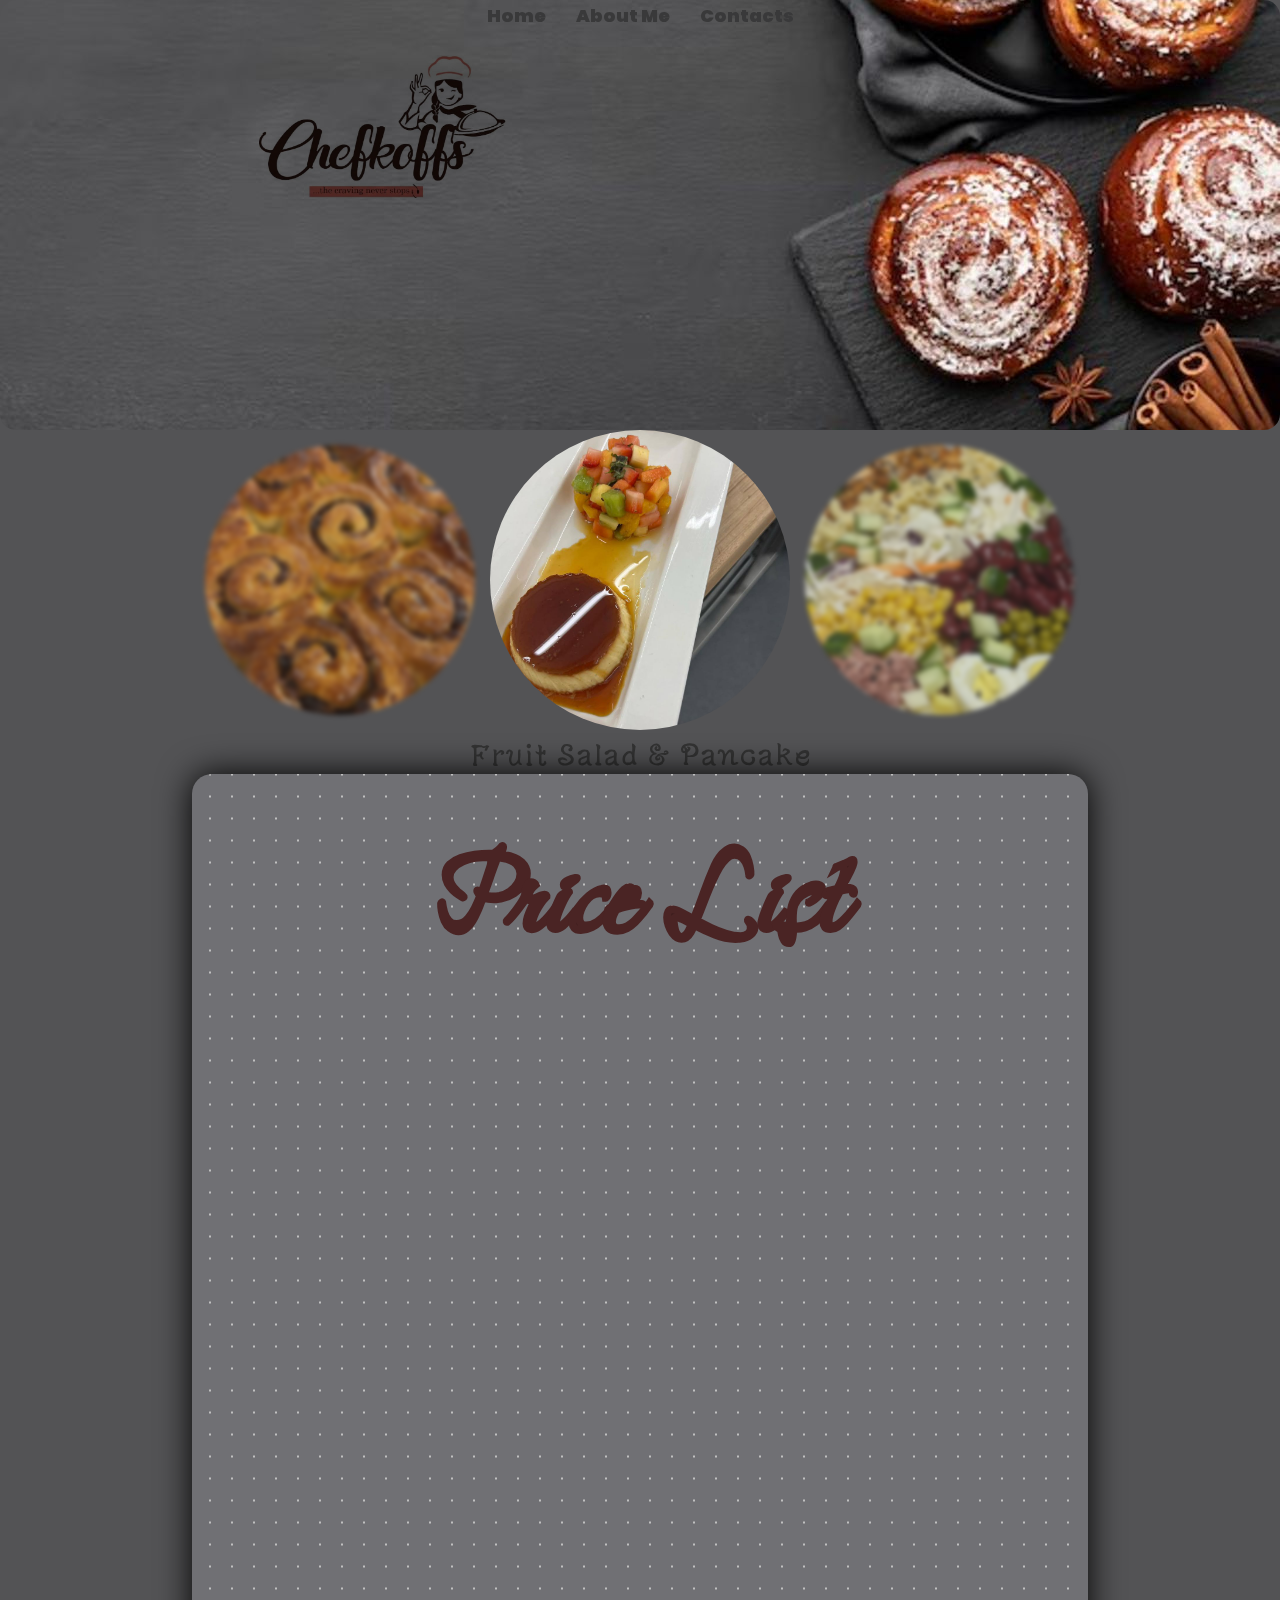
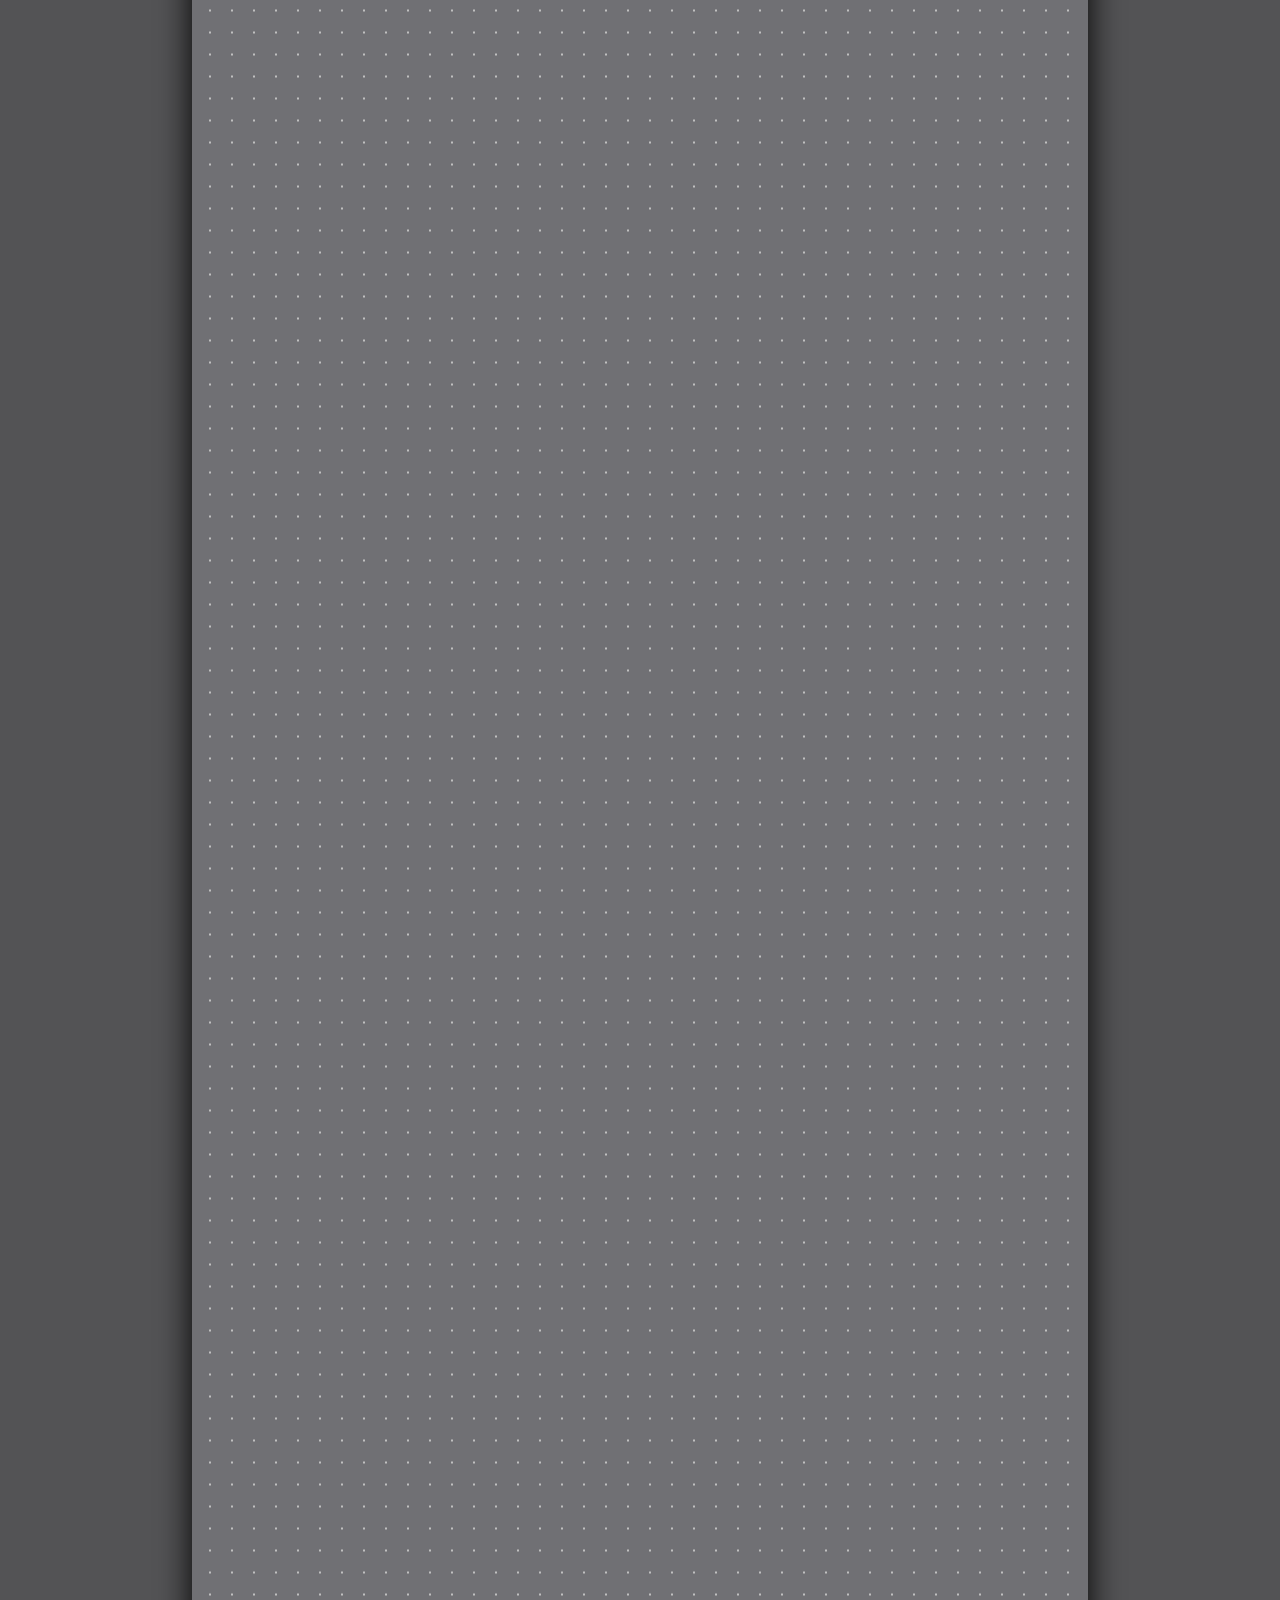
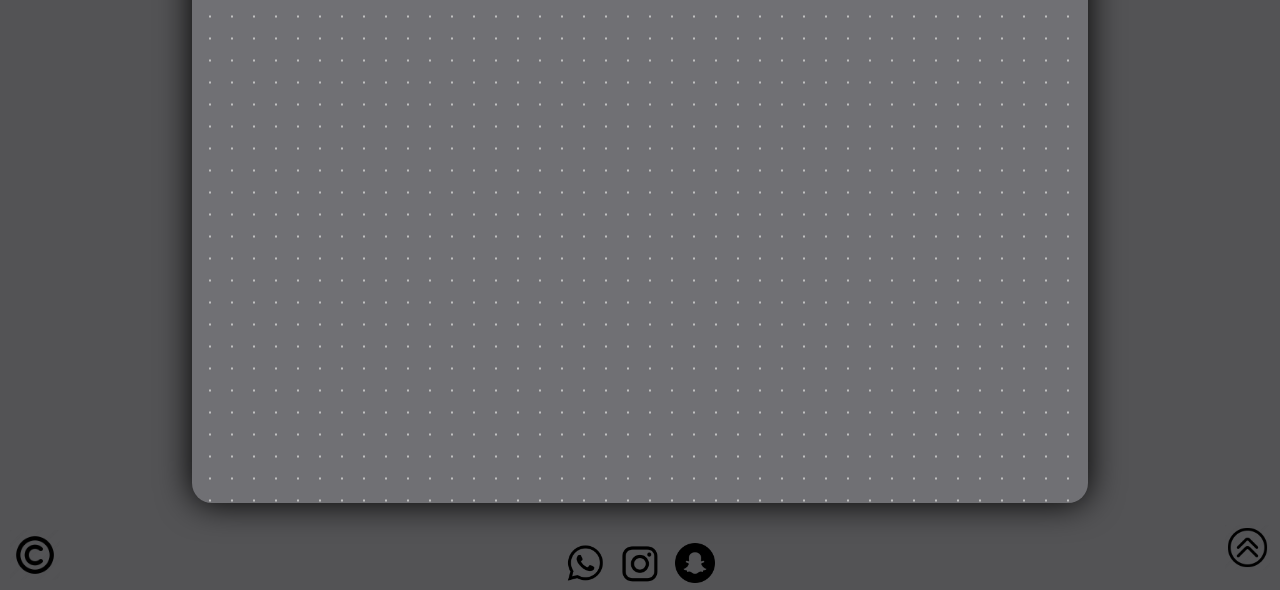
<file: index.html>
<!DOCTYPE html>
<html lang="en">
  <head>
    <meta charset="UTF-8" />
    <meta name="viewport" content="width=device-width, initial-scale=1.0" />
    <title>Chef Koffs</title>
    <link rel="stylesheet" href="design.css" />
    <script src="response.js" defer></script>
    <link rel="preconnect" href="https://fonts.googleapis.com" />
    <link rel="preconnect" href="https://fonts.gstatic.com" crossorigin />
    <link
      href="https://fonts.googleapis.com/css2?family=Poppins:wght@100;200;300;400;500;600;700;800;900&family=Shadows+Into+Light&family=Yuji+Mai&display=swap"
      rel="stylesheet"
    />
    <link rel="preconnect" href="https://fonts.googleapis.com">
<link rel="preconnect" href="https://fonts.gstatic.com" crossorigin>
<link href="https://fonts.googleapis.com/css2?family=Grey+Qo&family=Poppins:ital,wght@0,100;0,200;0,300;0,400;0,500;0,600;0,700;0,800;0,900;1,100;1,200;1,300;1,400;1,500;1,600;1,700;1,800;1,900&family=Shadows+Into+Light&family=Yuji+Mai&display=swap" rel="stylesheet">
  </head>
  <body>
    <div id="top_links" class="text-overlay">
      <a class="spacing" href="index.html">Home</a>
      <a class="spacing" href="about.html">About Me</a>
      <a id="rmv" class="spacing" href="#footer">Contacts</a>
    </div>

    <div id="ask"></div>

    <div id="logo"></div>
     
    <div id="pastry_hldr" class="slider">
      <div id="img_1" class="slide"></div>
      <div id="img_2" class="slide"></div>
      <div id="img_3" class="slide"></div>
      <div id="img_4" class="slide"></div>
      <div id="img_5" class="slide"></div>
      <div id="img_6" class="slide"></div>
      <div id="img_7" class="slide"></div>
      <div id="img_8" class="slide"></div>
      <div id="img_9" class="slide"></div>
      <div id="img_10" class="slide"></div>
      <div id="img_11" class="slide"></div>
      <div id="img_12" class="slide"></div>
    </div>

   

    <div class="caption">pancake</div>

<section id="Price_List">
<H1 id="PL">Price List</H1>
<div id="price_holder">
  <div class="List" id="First_List"></div>
  <div class="List" id="Second_List"></div>
  <div class="List" id="Third_List"></div>
</div>
</section>

<footer id="footer">
<!-- CopyRight Icon -->
<img id="copy_right" src="copyright.webp" alt="CopyRight Icon">


<div class="social-icons">

  <!-- WhatsApp Icon -->
  <a href="https://wa.me/+2349052595622" target="_blank" aria-label="WhatsApp">
      <img src="mainw.webp" alt="WhatsApp Icon">
  </a>

  <!-- Instagram Icon -->
  <a href="https://instagram.com/chefkoffs" target="_blank" aria-label="Instagram">
      <img src="instagram.webp" alt="Instagram Icon">
  </a>

  <!-- Snapchat Icon -->
  <a href="https://www.snapchat.com/add/kofoworola1" target="_blank" aria-label="Snapchat">
      <img src="mains.webp" alt="Snapchat Icon">
  </a>

</div>
<a href="#top_links">
  <img id="back_to_top" src="back to top.webp" alt="Back To Top">
</a>
</footer>

  </body>
</html>
</file>
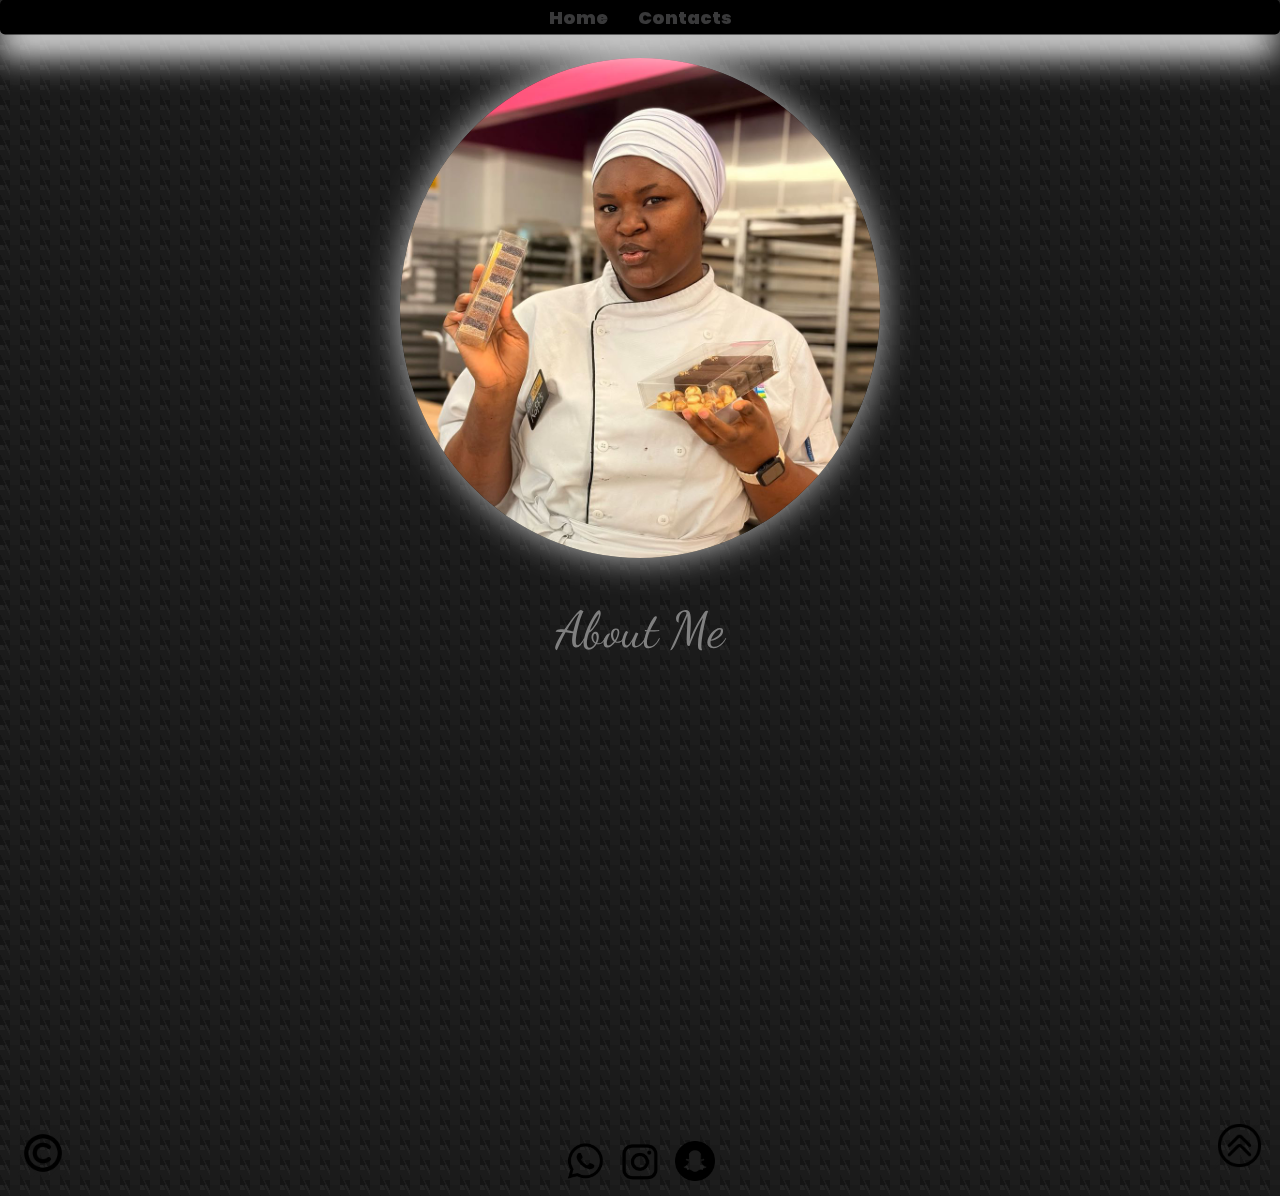
<file: about.html>
<!DOCTYPE html>
<html lang="en">
<head>
    <link rel="stylesheet" href="about.css">
    <meta charset="UTF-8">
    <meta name="viewport" content="width=device-width, initial-scale=1.0">
    <title>About Me</title>
    <link rel="preconnect" href="https://fonts.googleapis.com">
    <link rel="preconnect" href="https://fonts.gstatic.com" crossorigin>
    <link href="https://fonts.googleapis.com/css2?family=Poppins:ital,wght@0,100;0,200;0,300;0,400;0,500;0,600;0,700;0,800;0,900;1,100;1,200;1,300;1,400;1,500;1,600;1,700;1,800;1,900&display=swap" rel="stylesheet">
    <link rel="preconnect" href="https://fonts.googleapis.com">
<link rel="preconnect" href="https://fonts.gstatic.com" crossorigin>
<link href="https://fonts.googleapis.com/css2?family=Dancing+Script:wght@400..700&display=swap" rel="stylesheet">
</head>
<body>
    <div id="top_links" class="text-overlay">
        <a class="spacing" href="index.html">Home</a>
        <a id="rmv" class="spacing" href="#footer">Contacts</a>
      </div>

      <br><br>
      
<div id="center_div"><div id="about_div"></div></div>
<h2 id="about_hdr">About Me</h2>
    
<div id="text_wrapper">
<p id="text_color">Welcome to my world of culinary artistry! I’m Chef Koffs, a dedicated pastry chef with a profound passion for creating desserts that captivate the senses and celebrate life’s sweetest moments.

    From the very beginning, I’ve been enchanted by the magic of pastry-making—the ability to transform humble ingredients into extraordinary experiences. This passion led me to pursue formal training at George Brown College and the Reddish Culinary School, where I immersed myself in the art and science of baking. These prestigious institutions provided the foundation for my craft, instilling in me a commitment to excellence and a desire for innovation.
    
    Over the years, I’ve gained extensive experience working with diverse flavors, techniques, and styles, allowing me to develop a signature approach to pastry-making. My philosophy is simple: every dessert should be a harmonious blend of taste, texture, and presentation. Whether it’s a delicate éclair, an opulent wedding cake, or a reimagined classic, my creations are thoughtfully crafted to evoke joy and leave lasting impressions.
    
    What sets my work apart is not just the quality of ingredients or the precision in technique but the stories I aim to tell with every dessert. I believe that food is an expression of love, art, and culture, and I take immense pride in bringing that vision to life for my clients.
    
    Thank you for allowing me the privilege of sharing my craft with you. It’s an honor to be a part of your celebrations, milestones, and moments of indulgence. Let’s work together to create something exceptional—something as unique and special as you are.
    
    With gratitude,
    <br>
    Chef Koffs.</p>
</div>
    

<script>
    // Function to check if an element is in view
    function isInViewport(element) {
      const rect = element.getBoundingClientRect();
      return rect.top <= window.innerHeight && rect.bottom >= 0;
    }
  
    // On scroll, check if the element is in view and trigger the animation
    window.addEventListener('scroll', function() {
      const textElement = document.getElementById('text_color');
      if (isInViewport(textElement)) {
        // Add the 'visible' class to trigger animation
        textElement.classList.add('visible');
      } else {
        // Remove the class if the element is out of view (optional)
        textElement.classList.remove('visible');
      }
    });
  </script>
  
  <footer id="footer">
    <!-- CopyRight Icon -->
    <img id="copy_right" src="copyright.webp" alt="CopyRight Icon">
    
    
    <div class="social-icons">
    
      <!-- WhatsApp Icon -->
      <a href="https://wa.me/+2349052595622" target="_blank" aria-label="WhatsApp">
          <img src="mainw.webp" alt="WhatsApp Icon">
      </a>
    
      <!-- Instagram Icon -->
      <a href="https://instagram.com/chefkoffs" target="_blank" aria-label="Instagram">
          <img src="instagram.webp" alt="Instagram Icon">
      </a>
    
      <!-- Snapchat Icon -->
      <a href="https://www.snapchat.com/add/kofoworola1" target="_blank" aria-label="Snapchat">
          <img src="mains.webp" alt="Snapchat Icon">
      </a>
    
    </div>
    <a href="#about_div">
      <img id="back_to_top" src="back to top.webp" alt="Back To Top">
    </a>
    </footer>
</body>
</html>
</file>
<file: about.css>
body{
    font-family: "Poppins", serif;
    font-weight: 500;
    font-style: normal;
    background: -webkit-linear-gradient(63deg, #151515 5px, transparent 5px) 0 5px, -webkit-linear-gradient(243deg, #151515 5px, transparent 5px) 10px 0px, -webkit-linear-gradient(63deg, #222 5px, transparent 5px) 0px 10px, -webkit-linear-gradient(243deg, #222 5px, transparent 5px) 10px 5px, -webkit-linear-gradient(0deg, #1b1b1b 10px, transparent 10px), -webkit-linear-gradient(#1d1d1d 25%, #1a1a1a 25%, #1a1a1a 50%, transparent 50%, transparent 75%, #242424 75%, #242424);
    background: -moz-linear-gradient(63deg, #151515 5px, transparent 5px) 0 5px, -moz-linear-gradient(243deg, #151515 5px, transparent 5px) 10px 0px, -moz-linear-gradient(63deg, #222 5px, transparent 5px) 0px 10px, -moz-linear-gradient(243deg, #222 5px, transparent 5px) 10px 5px, -moz-linear-gradient(0deg, #1b1b1b 10px, transparent 10px), -moz-linear-gradient(#1d1d1d 25%, #1a1a1a 25%, #1a1a1a 50%, transparent 50%, transparent 75%, #242424 75%, #242424);
    background: -ms-linear-gradient(63deg, #151515 5px, transparent 5px) 0 5px, -ms-linear-gradient(243deg, #151515 5px, transparent 5px) 10px 0px, -ms-linear-gradient(63deg, #222 5px, transparent 5px) 0px 10px, -ms-linear-gradient(243deg, #222 5px, transparent 5px) 10px 5px, -ms-linear-gradient(0deg, #1b1b1b 10px, transparent 10px), -ms-linear-gradient(#1d1d1d 25%, #1a1a1a 25%, #1a1a1a 50%, transparent 50%, transparent 75%, #242424 75%, #242424);
    background: -o-linear-gradient(63deg, #151515 5px, transparent 5px) 0 5px, -o-linear-gradient(243deg, #151515 5px, transparent 5px) 10px 0px, -o-linear-gradient(63deg, #222 5px, transparent 5px) 0px 10px, -o-linear-gradient(243deg, #222 5px, transparent 5px) 10px 5px, -o-linear-gradient(0deg, #1b1b1b 10px, transparent 10px), -o-linear-gradient(#1d1d1d 25%, #1a1a1a 25%, #1a1a1a 50%, transparent 50%, transparent 75%, #242424 75%, #242424);
    background: linear-gradient(63deg, #151515 5px, transparent 5px) 0 5px, linear-gradient(243deg, #151515 5px, transparent 5px) 10px 0px, linear-gradient(63deg, #222 5px, transparent 5px) 0px 10px, linear-gradient(243deg, #222 5px, transparent 5px) 10px 5px, linear-gradient(0deg, #1b1b1b 10px, transparent 10px), linear-gradient(#1d1d1d 25%, #1a1a1a 25%, #1a1a1a 50%, transparent 50%, transparent 75%, #242424 75%, #242424);
    background-size: 20px 20px;
    background-color: #131313;
  }
  
  #top_links {
    text-align: center;
    justify-content: center;
    z-index: 2;
    display: flex;
    align-items: center;
    position: fixed;
    top: 10px;
    width: 100%;
    background-color: black;
    border-radius: 5px;
    height: 35px;
    box-shadow: -3px 20px 34px rgb(255, 255, 255)
  }

  .text-overlay {
    position: absolute;
    top: 1%;
    left: 50%;
    transform: translateX(-50%) translateY(-30%);
  }

  .spacing {
    margin-right: 30px;
    text-decoration: none;
    color: black;
    font-size: 18px;
    font-weight: 900;
    color: rgb(57, 57, 58);
  }
  
  /* Remove extra space on last link */
  #rmv {
    margin-right: 0;
  }



  #about_div{
    width: 38%;
    height: 500px;
    border-radius: 50%;
    background-size: cover;
    background-image: url(about.jpg);
    animation: bounce 2s infinite;
    box-shadow: 0px 0px 34px silver;
  }

  #center_div{
    display: flex;
    justify-content: center;
  }

  @keyframes bounce {
    0%, 100% {
        transform: translateY(0);
    }
    50% {
        transform: translateY(-20px);
    }
}

@media (max-width: 768px) {
  #about_div{
    width: 60%; /* Adjust width for tablets */
    height: 400px; /* Adjust height for tablets */
  }
}

@media (max-width: 480px) {
  #about_div{
    width: 60%; /* Adjust width for phones */
    height: 230px; /* Adjust height for phones */
  }
  #top_links {
    box-shadow: -3px 20px 40px rgb(255, 255, 255)
  }
}

#about_hdr{
  font-family: "Dancing Script", cursive;
  font-size: 50px;
  font-weight: 400;
  font-style: normal;
  text-align: center;
  color: grey;
}

/*#text_color{
  color: grey;
  font-size: 20px;
}**/
 

#text_color {
    color: grey;
    font-size: 20px;
    opacity: 0;
    transform: translateY(50px); /* Initially placed below */
    transition: opacity 0.5s ease, transform 0.5s ease; /* Apply smooth transition */
    text-align: center;
  }
  
  /* Animation Class - This is triggered when the text is visible */
  #text_color.visible {
    opacity: 1;
    transform: translateY(0);
    animation: zoomShake 1s ease forwards;  /* Apply the zoom and shake effect */
  }
  
  /* Keyframes for Zoom-in and Shake effect */
  @keyframes zoomShake {
    0% {
      transform: translateY(50px) scale(0.8); /* Starts from below with small scale */
    }
    30% {
      transform: translateY(-10px) scale(1.05); /* Zoom in slightly */
    }
    50% {
      transform: translateY(5px) scale(1);  /* Center back to original position */
    }
    70% {
      transform: translateY(-5px); /* Shake effect */
    }
    100% {
      transform: translateY(0); /* End with original position */
    }
  }
  
  .social-icons {
    display: flex;
    gap: 15px; /* Space between icons */
    justify-content: center; /* Align icons at the center */
  
  }
  
  .social-icons a img {
    width: 40px; /* Icon size */
    height: 40px;
    transition: transform 0.3s;
  }
  
  .social-icons a img:hover {
    transform: scale(1.1); /* Slightly enlarge icons on hover */
  }
  
  #copy_right {
    width: 50px; /* Adjust as needed */
    height: 50px; /* Adjust as needed */
    position: absolute; /* Keep it fixed on the left */
    left: 10px; /* Distance from the left edge */
    bottom: 10px; /* Distance from the bottom edge */
    z-index: 1000; /* Ensure it's above other elements */
  }
  
  footer{
    width: 100%;
    display: flex;
    align-items: center;
    justify-content: center;
    position: relative;
  }
  
  #back_to_top{
    width: 45px; /* Adjust as needed */
    height: 45px; /* Adjust as needed */
    position: absolute; /* Keep it fixed on the left */
    right: 10px; /* Distance from the Right edge */
    bottom: 20px; /* Distance from the bottom edge */
    z-index: 1000; /* Ensure it's above other elements */
    transition: transform 0.3s;
  }
  
  #back_to_top{
    transform: scale(1.1); /* Slightly enlarge icons on hover */
    animation: bounce 2s infinite;
  }
</file>
<file: design.css>
/* Reset margin and padding for a consistent layout */
* {
    margin: 0;
    padding: 0;
    box-sizing: border-box;
  }
  
  /* Basic body styling */
  body {
    font-family: "Poppins", sans-serif;
    background-color: rgb(83, 83, 85);
    display: flex;
    flex-direction: column;
    align-items: center;
    overflow-y: auto;
  }
  
  /* Top links styling */
  #top_links {
    text-align: center;
    z-index: 2;
    justify-content: center;
    display: flex;
    align-items: center;
    position: absolute;
    top: 10px;
    width: 100%;
  }
  
  .text-overlay {
    position: absolute;
    top: 1%;
    left: 50%;
    transform: translateX(-50%) translateY(-30%);
  }
  
  .spacing {
    margin-right: 30px;
    text-decoration: none;
    color: black;
    font-size: 18px;
    font-weight: 900;
    color: rgb(57, 57, 58);
  }
  
  /* Remove extra space on last link */
  #rmv {
    margin-right: 0;
  }
  
  /* Logo styling */
  #logo {
    background-repeat: no-repeat;
    background-image: url(mainlogo.jfif);
    background-size: contain;
    height: 250px;
    width: 250px;
    position: absolute;
    top: 20%;
    left: 30%;
    transform: translate(-50%, -50%);
    z-index: 2;
    mix-blend-mode: multiply;
  }
  
  /* Ask section styling */
  #ask {
    width: 100%;
    height: 430px;
    background-image: url(ask.jfif);
    background-size: cover;
    background-position: center; /* Center the image */
    background-repeat: no-repeat;
    border-radius: 16px;
  }
  
  /* Slider container */
  .slider {
    position: relative;
    width: 100%;
    max-width: 900px;
    height: 300px; /* Increased height */
    display: flex;
    justify-content: center;
    overflow: hidden;
    margin-top: 20px;
    margin: 0px;
    border-color: black;
    border-width: 5px;
  }
  
  /* Basic styling for each slide */
  .slide {
    position: absolute;
    width: 300px; /* Increased width */
    height: 300px; /* Increased height */
    background-size: cover;
    background-position: center;
    border-radius: 50%;
    transition: all 0.8s ease-in-out;
    opacity: 0; /* Start hidden */
    filter: blur(5px);
    transform: scale(0.8);
    z-index: 1;
  }
  
  /* Active slide (currently in the middle) */
  .slide.active {
    opacity: 1;
    filter: blur(0);
    transform: scale(1);
    z-index: 3;
    left: 50%;
    transform: translateX(-50%) scale(1); /* Stay centered */
  }
  
  /* Next slide (coming from the right) */
  .slide.next {
    transform: translateX(100%) scale(0.9);
    opacity: 0.8;
    filter: blur(3px);
    z-index: 2;
  }
  
  /* Previous slide (coming from the left) */
  .slide.prev {
    transform: translateX(-100%) scale(0.9);
    opacity: 0.8;
    filter: blur(3px);
    z-index: 2;
  }
  
  /* Caption styling */
  .caption {
    font-family: "Yuji Mai", serif;
    font-size: 30px;
    font-weight: 400;
    text-align: center;
    margin-top: 0px;
    color: #333;
  }
  
  /* Media query for tablets and smaller screens */
  @media (max-width: 768px) {
    /* Make adjustments for smaller screens */
    .slider {
      width: 100%;
      height: 300px; /* Adjust height for smaller screens */
    }
  
    .slide {
      width: 230px; /* Adjust width for smaller screens */
      height: 230px; /* Adjust height for smaller screens */
    }
  
    .caption {
      font-size: 24px;
    }
  
    .spacing {
      font-size: 16px;
    }
  
    #ask {
      background-size: contain; /* Ensure the full image is visible */
      background-position: center center; /* Focus on the center */
    }
  }
  
  /* Media query for very small screens (e.g., phones) */
  @media (max-width: 480px) {
    /* Adjust for very small screens like phones */
    .slider {
      width: 100%; /* Increase width on small screens */
      height: 300px; /* Increase height on small screens */
    }
  
    .slide {
      width: 250px; /* Increase width for very small screens */
      height: 250px; /* Increase height for very small screens */
    }
  
    .caption {
      font-size: 24px; /* Increase caption size */
    }
  
    .spacing {
      font-size: 16px;
    }
  
    #ask {
      background-size: contain; /* Ensure the full image is visible */
      background-position: center center; /* Focus on the center */
      height: 300px; /* Adjust the height for smaller screens */
    }

    #logo {

      height: 220px;
    width: 250px;
    top: 27%;
    left: 33%;
    }
  }
  
  /* Background images for each slide */
  #img_1 {
    background-image: url("pastry1.jfif");
  }
  
  #img_2 {
    background-image: url("pastry2.jfif");
  }
  
  #img_3 {
    background-image: url("pastry3.jfif");
  }
  
  #img_4 {
    background-image: url("pastry4.jfif");
  }
  
  #img_5 {
    background-image: url("pastry5.jfif");
  }
  
  #img_6 {
    background-image: url("pastry6.jfif");
  }
  
  #img_7 {
    background-image: url("pastry7.jfif");
  }
  
  #img_8 {
    background-image: url("pastry8.jfif");
  }
  
  #img_9 {
    background-image: url("pastry9.jfif");
  }
  
  #img_10 {
    background-image: url("pastry10.jfif");
  }
  
  #img_11 {
    background-image: url("pastry11.jfif");
  }
  
  #img_12 {
    background-image: url("pastry12.jfif");
  }

  
  #Price_List {
    --dot-bg: rgb(112, 112, 116);
    --dot-color: silver;
    --dot-size: 2px;
    --dot-space: 22px;
    background: linear-gradient(90deg, var(--dot-bg) calc(var(--dot-space) - var(--dot-size)), transparent 1%) center / var(--dot-space) var(--dot-space),
      linear-gradient(var(--dot-bg) calc(var(--dot-space) - var(--dot-size)), transparent 1%) center / var(--dot-space) var(--dot-space),
      var(--dot-color);
    width: 70%;
    height: fit-content; /* Adjust height to fit content */
    border-radius: 20px;
    box-shadow: 0px 0px 34px rgb(0, 0, 0);
    text-align: center;
    display: flex;
    justify-content: center;
    flex-direction: column;
    padding: 20px;
    margin-bottom: 40px;
  }
  
  /* Price List Title */
#PL {
  font-family: "Grey Qo", cursive;
  font-weight: 700;
  font-style: normal;
  font-size: 150px;
  margin-bottom: 20px;
  color: rgb(60, 29, 29); 
            -webkit-text-stroke: 3px rgb(74, 36, 36); /* Adds an outline */
}

/* Price List Holder (Centering the list items) */
#price_holder {
  width: 100%;

  display: flex;
  align-items: center;
  justify-content: center;
  flex-direction: column;
  flex-wrap: wrap;
  gap: 20px;
}

/* Individual List Items */
.List {
  width: 90%;
  max-width: 500px;
  height: 850px; /* Allow dynamic height */
  aspect-ratio: 1 / 1.2; /* Maintain a consistent aspect ratio */
  margin: 15px;
  border-radius: 20px;
  background-size: cover;/* Cover to ensure the image fills the container */
  background-repeat: no-repeat;
  background-position: center center;
  mix-blend-mode: multiply;
  box-shadow: 0px 0px 50px #200d0b;
  display: flex;
  justify-content: center;
  align-items: center;
  color: white;
  font-size: 1.5rem;
  text-align: center;
  padding: 10px; /* Add padding for text */
}

/* Background Images for the Lists */
#First_List {
  background-image: url(price1.jpg);
}

#Second_List {
  background-image: url(price2.jpg);
}

#Third_List {
  background-image: url(price3.jpg);
}

/* Media Queries for Different Screen Sizes */

/* For Tablets and Smaller Screens (e.g., 768px) */
@media (max-width: 768px) {
  #PL {
    font-size: 20px; /* Maintain readability */
  }

  .List {
    width: 90%; /* Slightly smaller width for better fit */
    max-width: 100%; /* Prevent exceeding screen space */
    font-size: 1.2rem; /* Adjust font size */
    padding: 8px; /* Slightly smaller padding */
  }
}

/* For Phones (e.g., 480px and smaller) */
@media (max-width: 480px) {
  #PL {
    font-size: 100px; /* Slightly smaller title font */
  }

  .List {
    width: 95%; /* Almost full width for smaller screens */
    font-size: 1rem; /* Smaller font size for compact view */
    padding: 5px; /* Reduce padding for tighter spaces */
    gap: 15px; /* Reduce spacing between list items */
    height: 500px;
  }

  #price_holder {
    gap: 10px; /* Reduce the gap between cards */
  }

  #Price_List{
    width: 90%;
    height: 1750px;
  }


}

.social-icons {
  display: flex;
  gap: 15px; /* Space between icons */
  justify-content: center; /* Align icons at the center */

}

.social-icons a img {
  width: 40px; /* Icon size */
  height: 40px;
  transition: transform 0.3s;
}

.social-icons a img:hover {
  transform: scale(1.1); /* Slightly enlarge icons on hover */
}

#copy_right {
  width: 50px; /* Adjust as needed */
  height: 50px; /* Adjust as needed */
  position: absolute; /* Keep it fixed on the left */
  left: 10px; /* Distance from the left edge */
  bottom: 10px; /* Distance from the bottom edge */
  z-index: 1000; /* Ensure it's above other elements */
}

footer{
  width: 100%;
  display: flex;
  align-items: center;
  justify-content: center;
  position: relative;
}

#back_to_top{
  width: 45px; /* Adjust as needed */
  height: 45px; /* Adjust as needed */
  position: absolute; /* Keep it fixed on the left */
  right: 10px; /* Distance from the Right edge */
  bottom: 20px; /* Distance from the bottom edge */
  z-index: 1000; /* Ensure it's above other elements */
  animation: bounce 2s infinite;
}

@keyframes bounce {
  0%, 100% {
      transform: translateY(0);
  }
  50% {
      transform: translateY(-20px);
  }
}


/* Starting state for list items (hidden and moved slightly down) */
.List {
  opacity: 0;
  transform: translateY(50px);
  transition: all 0.6s ease-out;
}

/* Animated state when in view */
.List.in-view {
  opacity: 1;
  transform: translateY(0);
}
</file>
